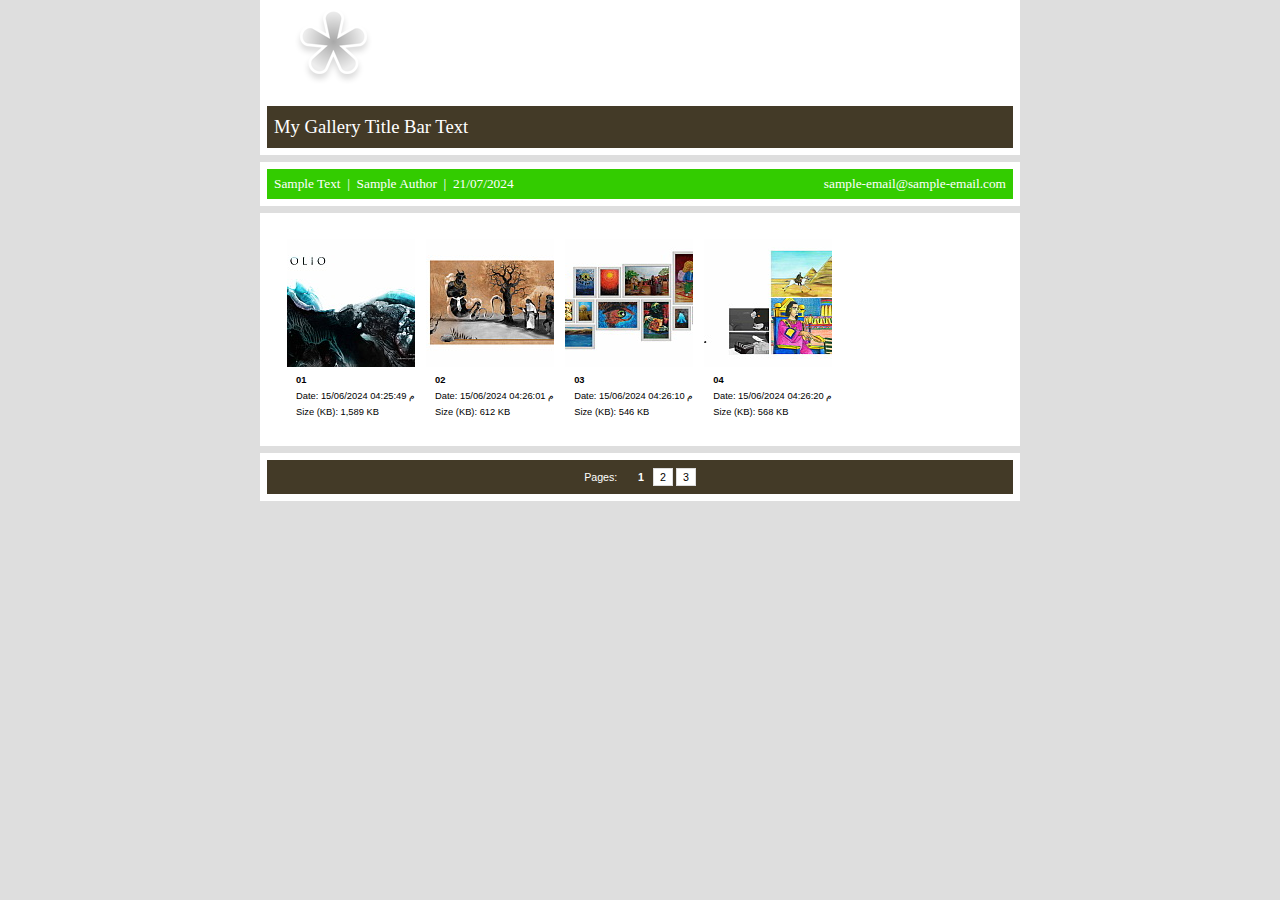
<file: index.html>
<!DOCTYPE html PUBLIC "-//W3C//DTD XHTML 1.0 Transitional//EN" "http://www.w3.org/TR/xhtml1/DTD/xhtml1-transitional.dtd">
<html xmlns="http://www.w3.org/1999/xhtml">
<head>
<meta http-equiv="Content-Type" content="text/html; charset=utf-8" />
<title>My Gallery Title Bar Text</title>
<link href="css/stylesheet.css" rel="stylesheet" type="text/css" />
</head>
<body>
<table width="100%" border="0" cellspacing="0" cellpadding="0">
<tr>
<td align="center" valign="middle">
<table width="760" border="0" cellspacing="0" cellpadding="0">
<tr>
<td align="center" valign="middle">
<div id="wrapper">
<div id="logohead">
<img src="images/logo/headerlogo.gif" />
</div>
<div id="pagehead">
<h1>My Gallery Title Bar Text</h1>
</div>
<div id="subhead">
<div class="left">Sample Text
						    				 | 
						    				Sample Author
						    				 | 
						    				21/07/2024</div>
<div class="right">
<a href="mailto:sample-email@sample-email.com">sample-email@sample-email.com</a>
</div>
<div class="clearer"> </div>
</div>
<div id="mainbox">
<table width="100%">
<caption>Thumbnail Image Table</caption>
<tr align="center" valign="top">
<td class="thumbtable">
<table border="0" cellspacing="0" cellpadding="0">
<tr>
<td align="center" valign="middle">
<div class="thumbcontainer">
<a href="pages/image/imagepage1.html">
<img src="images/thumbnail/01.JPG" border="0" width="128" height="128" />
</a>
<div class="thumbmeta">
<strong>01</strong>
<br />
											  		  	Date: 15/06/2024 04:25:49 م<br />Size (KB): 1,589 KB<br />
</div>
</div>
</td>
<td align="center" valign="middle">
<div class="thumbcontainer">
<a href="pages/image/imagepage2.html">
<img src="images/thumbnail/02.JPG" border="0" width="128" height="128" />
</a>
<div class="thumbmeta">
<strong>02</strong>
<br />
											  		  	Date: 15/06/2024 04:26:01 م<br />Size (KB): 612 KB<br />
</div>
</div>
</td>
<td align="center" valign="middle">
<div class="thumbcontainer">
<a href="pages/image/imagepage3.html">
<img src="images/thumbnail/03.JPG" border="0" width="128" height="128" />
</a>
<div class="thumbmeta">
<strong>03</strong>
<br />
											  		  	Date: 15/06/2024 04:26:10 م<br />Size (KB): 546 KB<br />
</div>
</div>
</td>
<td align="center" valign="middle">
<div class="thumbcontainer">
<a href="pages/image/imagepage4.html">
<img src="images/thumbnail/04.JPG" border="0" width="128" height="128" />
</a>
<div class="thumbmeta">
<strong>04</strong>
<br />
											  		  	Date: 15/06/2024 04:26:20 م<br />Size (KB): 568 KB<br />
</div>
</div>
</td>
</tr>
</table>
</td>
</tr>
</table>
</div>
<div class="paginate">Pages:     
						  <span class="this-page">1</span>
<a href="pages/thumbnail/thumbnailpage2.html">2</a>
<a href="pages/thumbnail/thumbnailpage3.html">3</a>
</div>
</div>
</td>
</tr>
</table>
</td>
</tr>
</table>
</body>
</html>
</file>
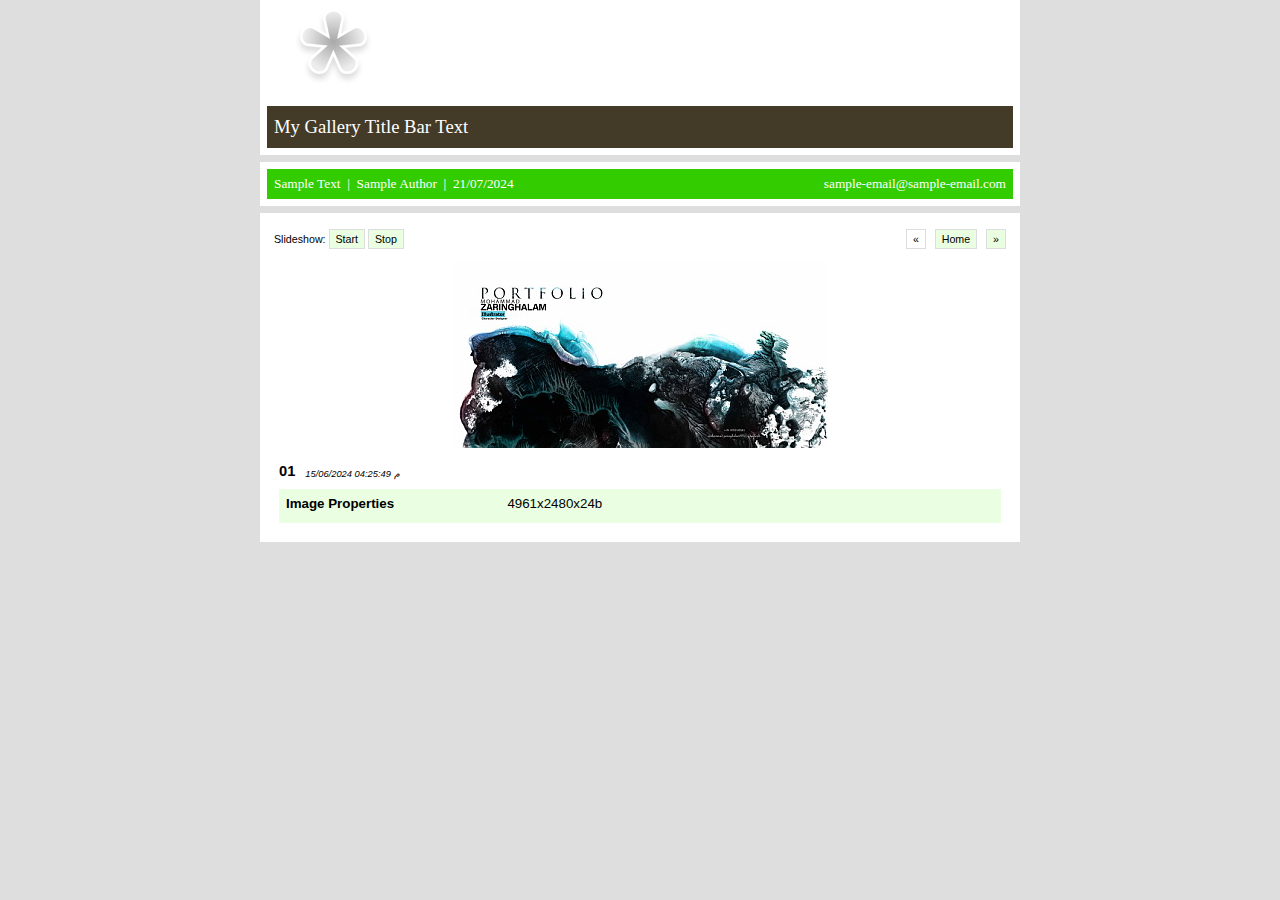
<file: pages/image/imagepage1.html>
<!DOCTYPE html PUBLIC "-//W3C//DTD XHTML 1.0 Transitional//EN" "http://www.w3.org/TR/xhtml1/DTD/xhtml1-transitional.dtd">
<html xmlns="http://www.w3.org/1999/xhtml">
<head>
<meta http-equiv="Content-Type" content="text/html; charset=utf-8" />
<title>My Gallery Title Bar Text</title>
<link href="../../css/stylesheet.css" rel="stylesheet" type="text/css" />
<script language="JavaScript1.1">
		var playing = 0
		var timeoutID = 0
		var slideShowNextLink = "../../pages/image/imagepage2.html"
		var slideShowDelay = 3000

		// Browser detection	
		var agt = navigator.userAgent.toLowerCase();
		var is_ie = (agt.indexOf("msie") != -1);

		if (location.href.indexOf("?") != -1) {
			urlQuery = location.href.split("?")
			playing = parseInt(urlQuery[1])
		}
		
		if (playing == 1) {
			startSlideShow()
		}
	
		function slideShow() {
			window.location.href = slideShowNextLink + "?" + "1"
			timeoutID = setInterval("slideShow()", slideShowDelay);
		}

		function startSlideShow() {
			clearTimeout(timeoutID)
			timeoutID = setInterval("slideShow()", slideShowDelay);
		}

		function stopSlideShow() {
			clearTimeout(timeoutID)
			if (is_ie) {
				fakeTimeoutID = setInterval("redirectDelay()", 0);
			}
			else {
				redirectDelay();
			}
		}
		
		function redirectDelay() {
			tempArray = window.location.href.split("?")
			window.location.href = tempArray[0]
		}
</script>
</head>
<body>
<table width="100%" border="0" cellspacing="0" cellpadding="0">
<tr>
<td align="center" valign="middle">
<table width="760" border="0" cellspacing="0" cellpadding="0">
<tr>
<td align="center" valign="middle">
<div id="wrapper">
<div id="logohead">
<img src="../../images/logo/headerlogo.gif" />
</div>
<div id="pagehead">
<h1>My Gallery Title Bar Text</h1>
</div>
<div id="subhead">
<div class="left">Sample Text
						    				 | 
						    				Sample Author
						    				 | 
						    				21/07/2024</div>
<div class="right">
<a href="mailto:sample-email@sample-email.com">sample-email@sample-email.com</a>
</div>
<div class="clearer"> </div>
</div>
<div id="mainbox">
<div class="imagenav">
<div class="left">Slideshow: <a href="javascript:void(0)" name="slideShowControl" onclick="startSlideShow()">Start</a> <a href="javascript:void(0)" name="slideShowControl" onclick="stopSlideShow()">Stop</a>
</div>
<div class="right">
<span class="this-page">«</span>  
										<a href="../../index.html">Home</a>  
						  			<a href="../../pages/image/imagepage2.html">»</a>
</div>
<div class="clearer"> </div>
</div>
<div id="mainimage">
<a href="../../images/fullsize/01.JPG">
<img src="../../images/image/01.JPG" width="375" height="187" />
</a>
</div>
<table width="100%" border="0" cellspacing="0" cellpadding="0">
<tr>
<td class="thumbtable">
<div class="metatitle">
<h2 class="metatitle1">01</h2>
<span class="metatitle2">15/06/2024 04:25:49 م</span>
<div class="clearer"> </div>
</div>
<div class="metabox">
<table cellspacing="0">
<tr>
<td width="70%">
<div class="metaitem">
<strong>Image Properties</strong>  </div>
</td>
<td>
<div class="metaitem">4961x2480x24b</div>
</td>
</tr>
</table>
</div>
</td>
</tr>
</table>
</div>
</div>
</td>
</tr>
</table>
</td>
</tr>
</table>
</body>
</html>
</file>
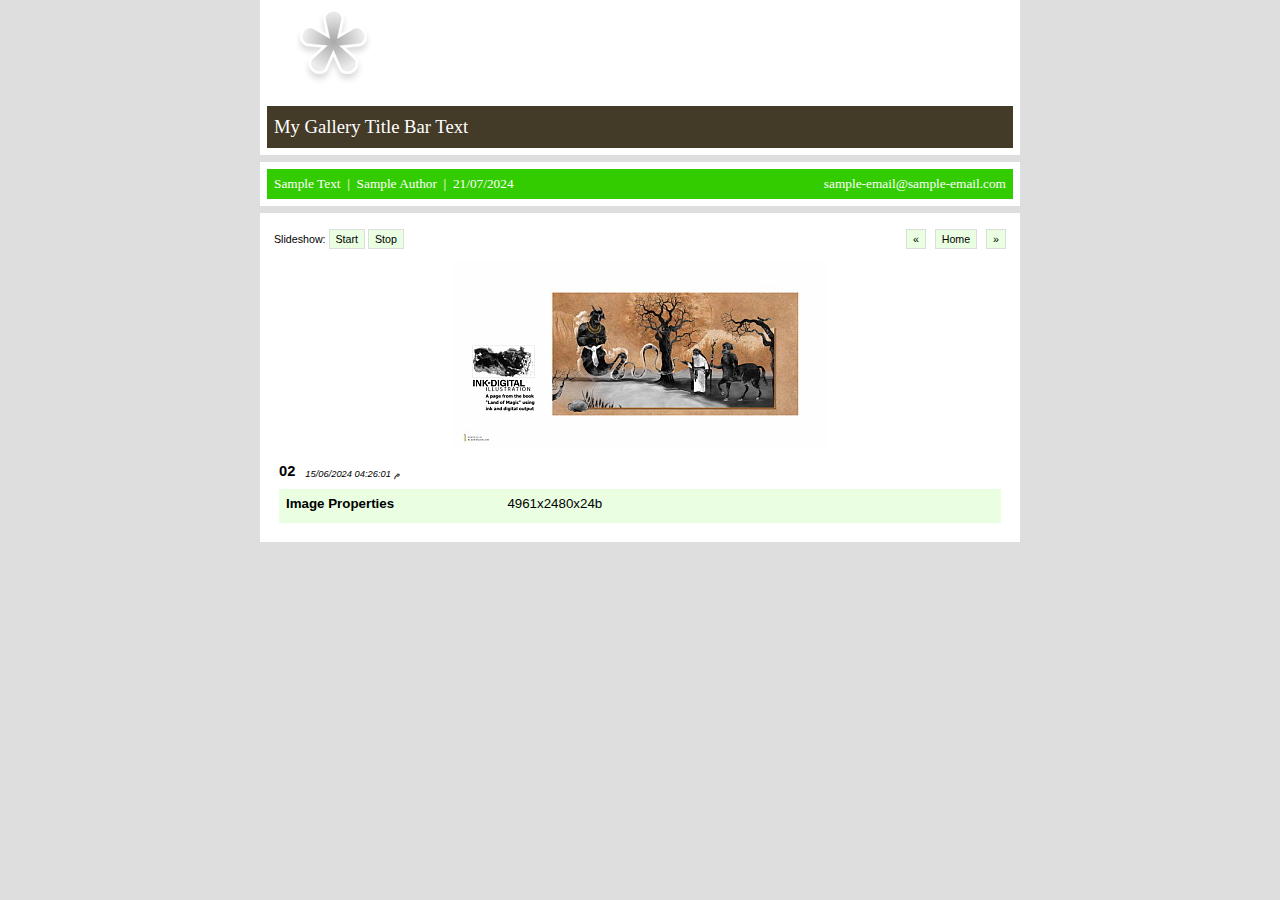
<file: pages/image/imagepage2.html>
<!DOCTYPE html PUBLIC "-//W3C//DTD XHTML 1.0 Transitional//EN" "http://www.w3.org/TR/xhtml1/DTD/xhtml1-transitional.dtd">
<html xmlns="http://www.w3.org/1999/xhtml">
<head>
<meta http-equiv="Content-Type" content="text/html; charset=utf-8" />
<title>My Gallery Title Bar Text</title>
<link href="../../css/stylesheet.css" rel="stylesheet" type="text/css" />
<script language="JavaScript1.1">
		var playing = 0
		var timeoutID = 0
		var slideShowNextLink = "../../pages/image/imagepage3.html"
		var slideShowDelay = 3000

		// Browser detection	
		var agt = navigator.userAgent.toLowerCase();
		var is_ie = (agt.indexOf("msie") != -1);

		if (location.href.indexOf("?") != -1) {
			urlQuery = location.href.split("?")
			playing = parseInt(urlQuery[1])
		}
		
		if (playing == 1) {
			startSlideShow()
		}
	
		function slideShow() {
			window.location.href = slideShowNextLink + "?" + "1"
			timeoutID = setInterval("slideShow()", slideShowDelay);
		}

		function startSlideShow() {
			clearTimeout(timeoutID)
			timeoutID = setInterval("slideShow()", slideShowDelay);
		}

		function stopSlideShow() {
			clearTimeout(timeoutID)
			if (is_ie) {
				fakeTimeoutID = setInterval("redirectDelay()", 0);
			}
			else {
				redirectDelay();
			}
		}
		
		function redirectDelay() {
			tempArray = window.location.href.split("?")
			window.location.href = tempArray[0]
		}
</script>
</head>
<body>
<table width="100%" border="0" cellspacing="0" cellpadding="0">
<tr>
<td align="center" valign="middle">
<table width="760" border="0" cellspacing="0" cellpadding="0">
<tr>
<td align="center" valign="middle">
<div id="wrapper">
<div id="logohead">
<img src="../../images/logo/headerlogo.gif" />
</div>
<div id="pagehead">
<h1>My Gallery Title Bar Text</h1>
</div>
<div id="subhead">
<div class="left">Sample Text
						    				 | 
						    				Sample Author
						    				 | 
						    				21/07/2024</div>
<div class="right">
<a href="mailto:sample-email@sample-email.com">sample-email@sample-email.com</a>
</div>
<div class="clearer"> </div>
</div>
<div id="mainbox">
<div class="imagenav">
<div class="left">Slideshow: <a href="javascript:void(0)" name="slideShowControl" onclick="startSlideShow()">Start</a> <a href="javascript:void(0)" name="slideShowControl" onclick="stopSlideShow()">Stop</a>
</div>
<div class="right">
<a href="../../pages/image/imagepage1.html">«</a>  
										<a href="../../index.html">Home</a>  
						  			<a href="../../pages/image/imagepage3.html">»</a>
</div>
<div class="clearer"> </div>
</div>
<div id="mainimage">
<a href="../../images/fullsize/02.JPG">
<img src="../../images/image/02.JPG" width="375" height="187" />
</a>
</div>
<table width="100%" border="0" cellspacing="0" cellpadding="0">
<tr>
<td class="thumbtable">
<div class="metatitle">
<h2 class="metatitle1">02</h2>
<span class="metatitle2">15/06/2024 04:26:01 م</span>
<div class="clearer"> </div>
</div>
<div class="metabox">
<table cellspacing="0">
<tr>
<td width="70%">
<div class="metaitem">
<strong>Image Properties</strong>  </div>
</td>
<td>
<div class="metaitem">4961x2480x24b</div>
</td>
</tr>
</table>
</div>
</td>
</tr>
</table>
</div>
</div>
</td>
</tr>
</table>
</td>
</tr>
</table>
</body>
</html>
</file>
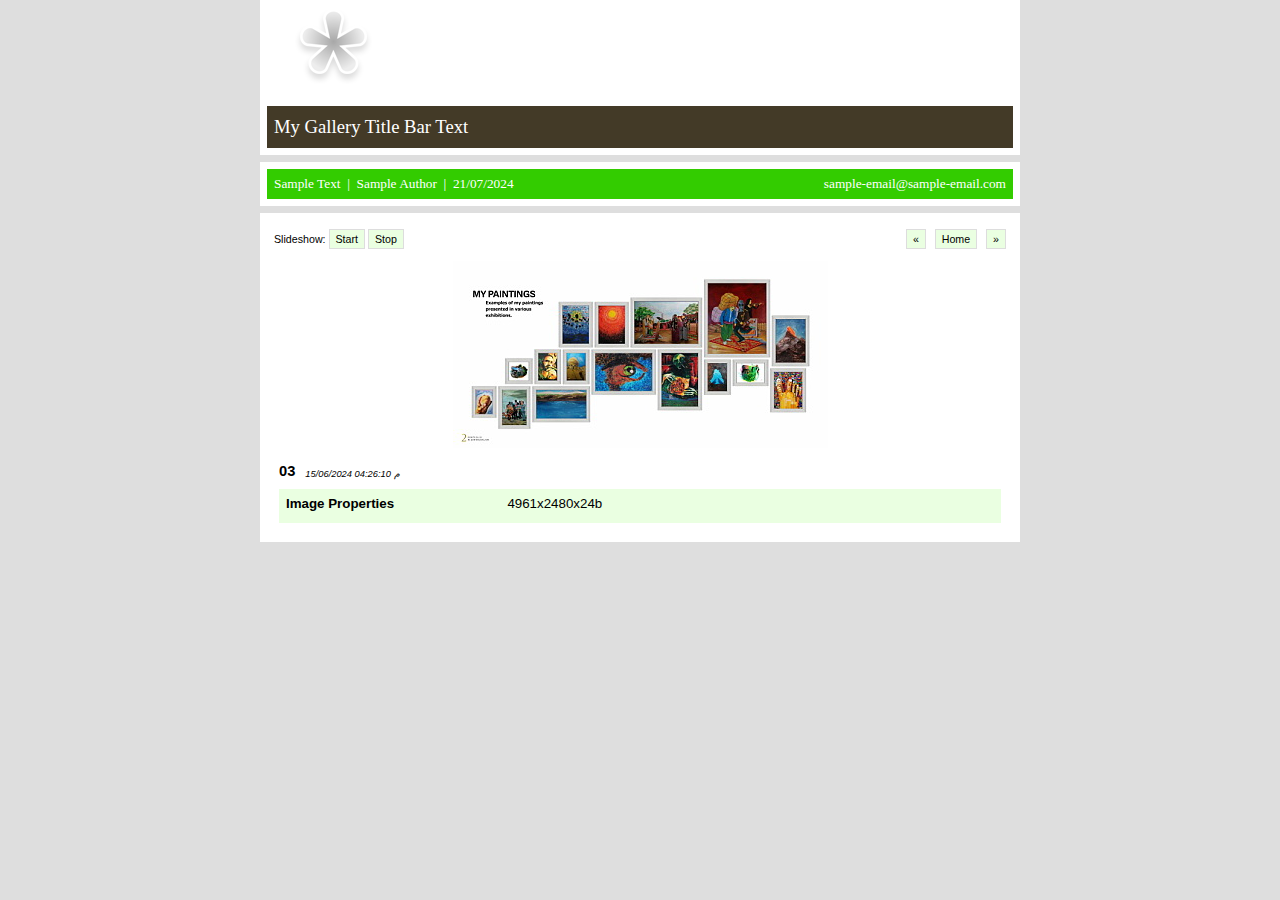
<file: pages/image/imagepage3.html>
<!DOCTYPE html PUBLIC "-//W3C//DTD XHTML 1.0 Transitional//EN" "http://www.w3.org/TR/xhtml1/DTD/xhtml1-transitional.dtd">
<html xmlns="http://www.w3.org/1999/xhtml">
<head>
<meta http-equiv="Content-Type" content="text/html; charset=utf-8" />
<title>My Gallery Title Bar Text</title>
<link href="../../css/stylesheet.css" rel="stylesheet" type="text/css" />
<script language="JavaScript1.1">
		var playing = 0
		var timeoutID = 0
		var slideShowNextLink = "../../pages/image/imagepage4.html"
		var slideShowDelay = 3000

		// Browser detection	
		var agt = navigator.userAgent.toLowerCase();
		var is_ie = (agt.indexOf("msie") != -1);

		if (location.href.indexOf("?") != -1) {
			urlQuery = location.href.split("?")
			playing = parseInt(urlQuery[1])
		}
		
		if (playing == 1) {
			startSlideShow()
		}
	
		function slideShow() {
			window.location.href = slideShowNextLink + "?" + "1"
			timeoutID = setInterval("slideShow()", slideShowDelay);
		}

		function startSlideShow() {
			clearTimeout(timeoutID)
			timeoutID = setInterval("slideShow()", slideShowDelay);
		}

		function stopSlideShow() {
			clearTimeout(timeoutID)
			if (is_ie) {
				fakeTimeoutID = setInterval("redirectDelay()", 0);
			}
			else {
				redirectDelay();
			}
		}
		
		function redirectDelay() {
			tempArray = window.location.href.split("?")
			window.location.href = tempArray[0]
		}
</script>
</head>
<body>
<table width="100%" border="0" cellspacing="0" cellpadding="0">
<tr>
<td align="center" valign="middle">
<table width="760" border="0" cellspacing="0" cellpadding="0">
<tr>
<td align="center" valign="middle">
<div id="wrapper">
<div id="logohead">
<img src="../../images/logo/headerlogo.gif" />
</div>
<div id="pagehead">
<h1>My Gallery Title Bar Text</h1>
</div>
<div id="subhead">
<div class="left">Sample Text
						    				 | 
						    				Sample Author
						    				 | 
						    				21/07/2024</div>
<div class="right">
<a href="mailto:sample-email@sample-email.com">sample-email@sample-email.com</a>
</div>
<div class="clearer"> </div>
</div>
<div id="mainbox">
<div class="imagenav">
<div class="left">Slideshow: <a href="javascript:void(0)" name="slideShowControl" onclick="startSlideShow()">Start</a> <a href="javascript:void(0)" name="slideShowControl" onclick="stopSlideShow()">Stop</a>
</div>
<div class="right">
<a href="../../pages/image/imagepage2.html">«</a>  
										<a href="../../index.html">Home</a>  
						  			<a href="../../pages/image/imagepage4.html">»</a>
</div>
<div class="clearer"> </div>
</div>
<div id="mainimage">
<a href="../../images/fullsize/03.JPG">
<img src="../../images/image/03.JPG" width="375" height="187" />
</a>
</div>
<table width="100%" border="0" cellspacing="0" cellpadding="0">
<tr>
<td class="thumbtable">
<div class="metatitle">
<h2 class="metatitle1">03</h2>
<span class="metatitle2">15/06/2024 04:26:10 م</span>
<div class="clearer"> </div>
</div>
<div class="metabox">
<table cellspacing="0">
<tr>
<td width="70%">
<div class="metaitem">
<strong>Image Properties</strong>  </div>
</td>
<td>
<div class="metaitem">4961x2480x24b</div>
</td>
</tr>
</table>
</div>
</td>
</tr>
</table>
</div>
</div>
</td>
</tr>
</table>
</td>
</tr>
</table>
</body>
</html>
</file>
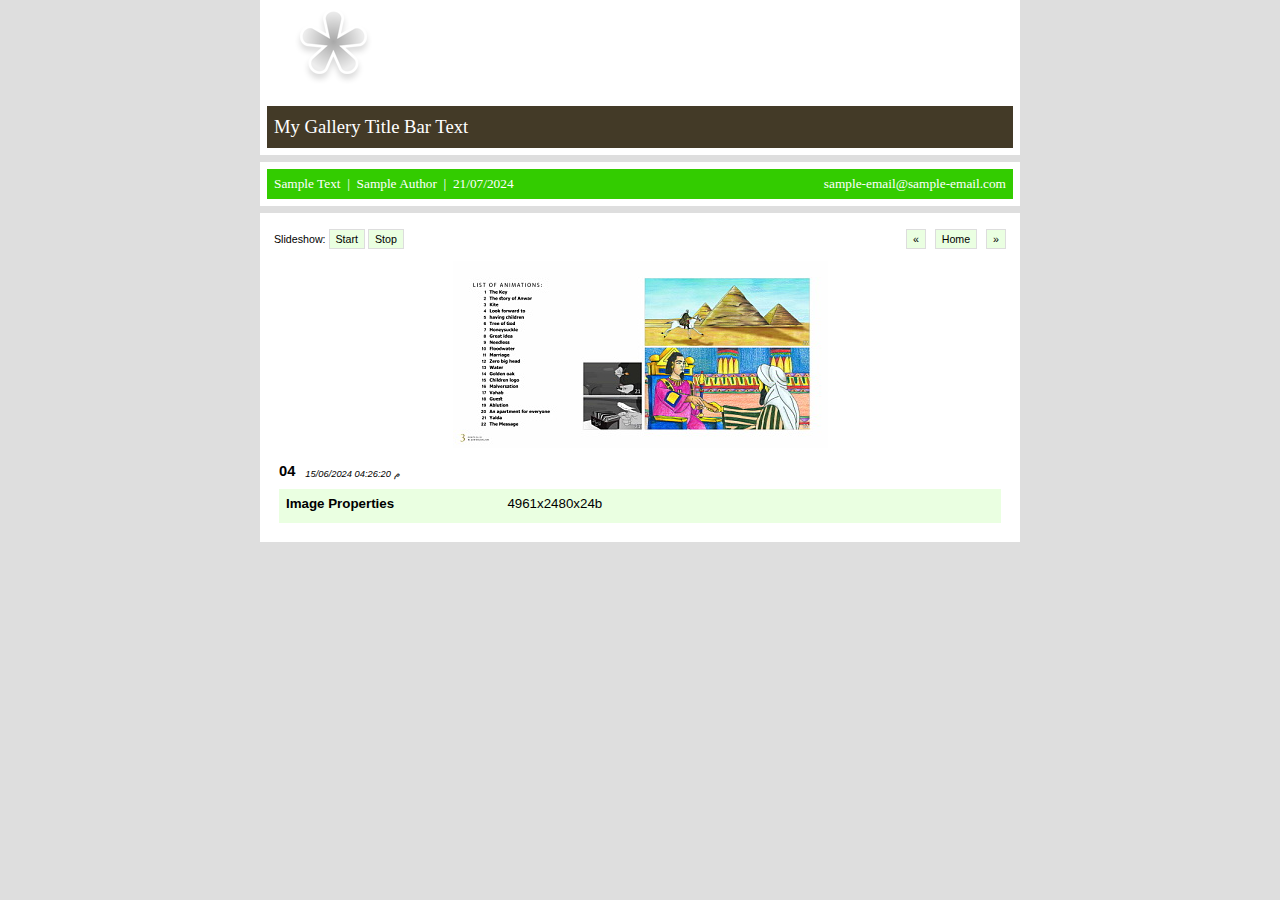
<file: pages/image/imagepage4.html>
<!DOCTYPE html PUBLIC "-//W3C//DTD XHTML 1.0 Transitional//EN" "http://www.w3.org/TR/xhtml1/DTD/xhtml1-transitional.dtd">
<html xmlns="http://www.w3.org/1999/xhtml">
<head>
<meta http-equiv="Content-Type" content="text/html; charset=utf-8" />
<title>My Gallery Title Bar Text</title>
<link href="../../css/stylesheet.css" rel="stylesheet" type="text/css" />
<script language="JavaScript1.1">
		var playing = 0
		var timeoutID = 0
		var slideShowNextLink = "../../pages/image/imagepage5.html"
		var slideShowDelay = 3000

		// Browser detection	
		var agt = navigator.userAgent.toLowerCase();
		var is_ie = (agt.indexOf("msie") != -1);

		if (location.href.indexOf("?") != -1) {
			urlQuery = location.href.split("?")
			playing = parseInt(urlQuery[1])
		}
		
		if (playing == 1) {
			startSlideShow()
		}
	
		function slideShow() {
			window.location.href = slideShowNextLink + "?" + "1"
			timeoutID = setInterval("slideShow()", slideShowDelay);
		}

		function startSlideShow() {
			clearTimeout(timeoutID)
			timeoutID = setInterval("slideShow()", slideShowDelay);
		}

		function stopSlideShow() {
			clearTimeout(timeoutID)
			if (is_ie) {
				fakeTimeoutID = setInterval("redirectDelay()", 0);
			}
			else {
				redirectDelay();
			}
		}
		
		function redirectDelay() {
			tempArray = window.location.href.split("?")
			window.location.href = tempArray[0]
		}
</script>
</head>
<body>
<table width="100%" border="0" cellspacing="0" cellpadding="0">
<tr>
<td align="center" valign="middle">
<table width="760" border="0" cellspacing="0" cellpadding="0">
<tr>
<td align="center" valign="middle">
<div id="wrapper">
<div id="logohead">
<img src="../../images/logo/headerlogo.gif" />
</div>
<div id="pagehead">
<h1>My Gallery Title Bar Text</h1>
</div>
<div id="subhead">
<div class="left">Sample Text
						    				 | 
						    				Sample Author
						    				 | 
						    				21/07/2024</div>
<div class="right">
<a href="mailto:sample-email@sample-email.com">sample-email@sample-email.com</a>
</div>
<div class="clearer"> </div>
</div>
<div id="mainbox">
<div class="imagenav">
<div class="left">Slideshow: <a href="javascript:void(0)" name="slideShowControl" onclick="startSlideShow()">Start</a> <a href="javascript:void(0)" name="slideShowControl" onclick="stopSlideShow()">Stop</a>
</div>
<div class="right">
<a href="../../pages/image/imagepage3.html">«</a>  
										<a href="../../index.html">Home</a>  
						  			<a href="../../pages/image/imagepage5.html">»</a>
</div>
<div class="clearer"> </div>
</div>
<div id="mainimage">
<a href="../../images/fullsize/04.JPG">
<img src="../../images/image/04.JPG" width="375" height="187" />
</a>
</div>
<table width="100%" border="0" cellspacing="0" cellpadding="0">
<tr>
<td class="thumbtable">
<div class="metatitle">
<h2 class="metatitle1">04</h2>
<span class="metatitle2">15/06/2024 04:26:20 م</span>
<div class="clearer"> </div>
</div>
<div class="metabox">
<table cellspacing="0">
<tr>
<td width="70%">
<div class="metaitem">
<strong>Image Properties</strong>  </div>
</td>
<td>
<div class="metaitem">4961x2480x24b</div>
</td>
</tr>
</table>
</div>
</td>
</tr>
</table>
</div>
</div>
</td>
</tr>
</table>
</td>
</tr>
</table>
</body>
</html>
</file>
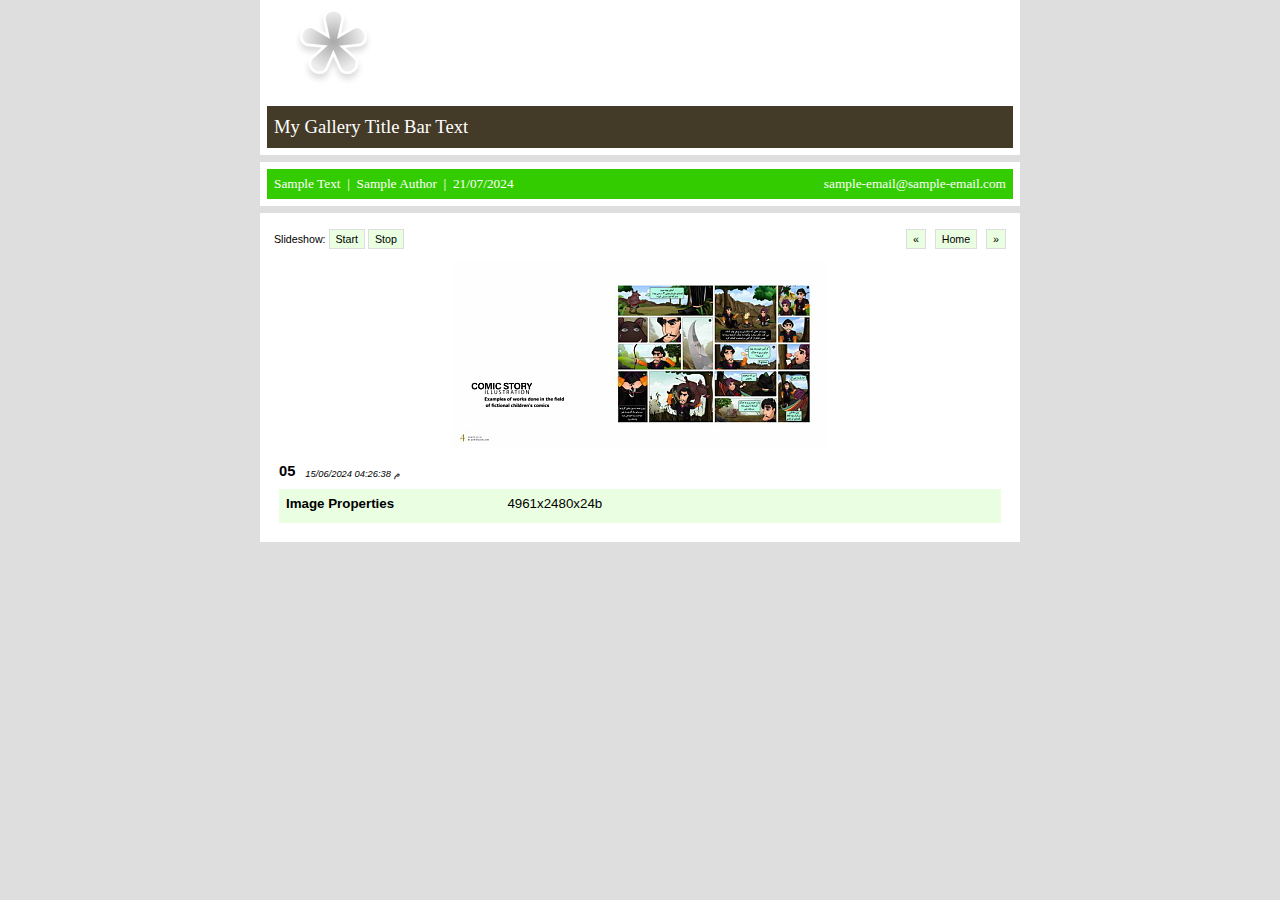
<file: pages/image/imagepage5.html>
<!DOCTYPE html PUBLIC "-//W3C//DTD XHTML 1.0 Transitional//EN" "http://www.w3.org/TR/xhtml1/DTD/xhtml1-transitional.dtd">
<html xmlns="http://www.w3.org/1999/xhtml">
<head>
<meta http-equiv="Content-Type" content="text/html; charset=utf-8" />
<title>My Gallery Title Bar Text</title>
<link href="../../css/stylesheet.css" rel="stylesheet" type="text/css" />
<script language="JavaScript1.1">
		var playing = 0
		var timeoutID = 0
		var slideShowNextLink = "../../pages/image/imagepage6.html"
		var slideShowDelay = 3000

		// Browser detection	
		var agt = navigator.userAgent.toLowerCase();
		var is_ie = (agt.indexOf("msie") != -1);

		if (location.href.indexOf("?") != -1) {
			urlQuery = location.href.split("?")
			playing = parseInt(urlQuery[1])
		}
		
		if (playing == 1) {
			startSlideShow()
		}
	
		function slideShow() {
			window.location.href = slideShowNextLink + "?" + "1"
			timeoutID = setInterval("slideShow()", slideShowDelay);
		}

		function startSlideShow() {
			clearTimeout(timeoutID)
			timeoutID = setInterval("slideShow()", slideShowDelay);
		}

		function stopSlideShow() {
			clearTimeout(timeoutID)
			if (is_ie) {
				fakeTimeoutID = setInterval("redirectDelay()", 0);
			}
			else {
				redirectDelay();
			}
		}
		
		function redirectDelay() {
			tempArray = window.location.href.split("?")
			window.location.href = tempArray[0]
		}
</script>
</head>
<body>
<table width="100%" border="0" cellspacing="0" cellpadding="0">
<tr>
<td align="center" valign="middle">
<table width="760" border="0" cellspacing="0" cellpadding="0">
<tr>
<td align="center" valign="middle">
<div id="wrapper">
<div id="logohead">
<img src="../../images/logo/headerlogo.gif" />
</div>
<div id="pagehead">
<h1>My Gallery Title Bar Text</h1>
</div>
<div id="subhead">
<div class="left">Sample Text
						    				 | 
						    				Sample Author
						    				 | 
						    				21/07/2024</div>
<div class="right">
<a href="mailto:sample-email@sample-email.com">sample-email@sample-email.com</a>
</div>
<div class="clearer"> </div>
</div>
<div id="mainbox">
<div class="imagenav">
<div class="left">Slideshow: <a href="javascript:void(0)" name="slideShowControl" onclick="startSlideShow()">Start</a> <a href="javascript:void(0)" name="slideShowControl" onclick="stopSlideShow()">Stop</a>
</div>
<div class="right">
<a href="../../pages/image/imagepage4.html">«</a>  
										<a href="../../index.html">Home</a>  
						  			<a href="../../pages/image/imagepage6.html">»</a>
</div>
<div class="clearer"> </div>
</div>
<div id="mainimage">
<a href="../../images/fullsize/05.JPG">
<img src="../../images/image/05.JPG" width="375" height="187" />
</a>
</div>
<table width="100%" border="0" cellspacing="0" cellpadding="0">
<tr>
<td class="thumbtable">
<div class="metatitle">
<h2 class="metatitle1">05</h2>
<span class="metatitle2">15/06/2024 04:26:38 م</span>
<div class="clearer"> </div>
</div>
<div class="metabox">
<table cellspacing="0">
<tr>
<td width="70%">
<div class="metaitem">
<strong>Image Properties</strong>  </div>
</td>
<td>
<div class="metaitem">4961x2480x24b</div>
</td>
</tr>
</table>
</div>
</td>
</tr>
</table>
</div>
</div>
</td>
</tr>
</table>
</td>
</tr>
</table>
</body>
</html>
</file>
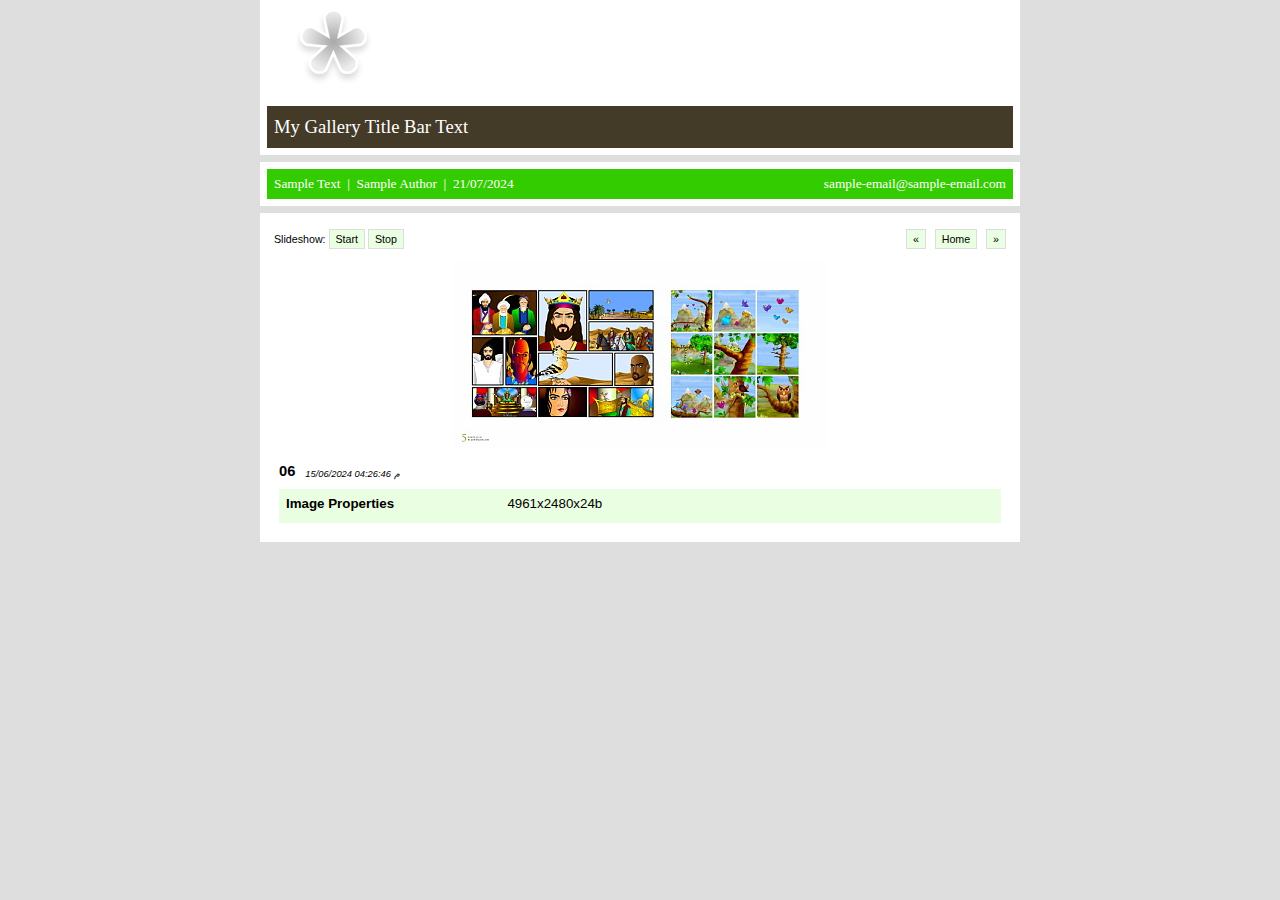
<file: pages/image/imagepage6.html>
<!DOCTYPE html PUBLIC "-//W3C//DTD XHTML 1.0 Transitional//EN" "http://www.w3.org/TR/xhtml1/DTD/xhtml1-transitional.dtd">
<html xmlns="http://www.w3.org/1999/xhtml">
<head>
<meta http-equiv="Content-Type" content="text/html; charset=utf-8" />
<title>My Gallery Title Bar Text</title>
<link href="../../css/stylesheet.css" rel="stylesheet" type="text/css" />
<script language="JavaScript1.1">
		var playing = 0
		var timeoutID = 0
		var slideShowNextLink = "../../pages/image/imagepage7.html"
		var slideShowDelay = 3000

		// Browser detection	
		var agt = navigator.userAgent.toLowerCase();
		var is_ie = (agt.indexOf("msie") != -1);

		if (location.href.indexOf("?") != -1) {
			urlQuery = location.href.split("?")
			playing = parseInt(urlQuery[1])
		}
		
		if (playing == 1) {
			startSlideShow()
		}
	
		function slideShow() {
			window.location.href = slideShowNextLink + "?" + "1"
			timeoutID = setInterval("slideShow()", slideShowDelay);
		}

		function startSlideShow() {
			clearTimeout(timeoutID)
			timeoutID = setInterval("slideShow()", slideShowDelay);
		}

		function stopSlideShow() {
			clearTimeout(timeoutID)
			if (is_ie) {
				fakeTimeoutID = setInterval("redirectDelay()", 0);
			}
			else {
				redirectDelay();
			}
		}
		
		function redirectDelay() {
			tempArray = window.location.href.split("?")
			window.location.href = tempArray[0]
		}
</script>
</head>
<body>
<table width="100%" border="0" cellspacing="0" cellpadding="0">
<tr>
<td align="center" valign="middle">
<table width="760" border="0" cellspacing="0" cellpadding="0">
<tr>
<td align="center" valign="middle">
<div id="wrapper">
<div id="logohead">
<img src="../../images/logo/headerlogo.gif" />
</div>
<div id="pagehead">
<h1>My Gallery Title Bar Text</h1>
</div>
<div id="subhead">
<div class="left">Sample Text
						    				 | 
						    				Sample Author
						    				 | 
						    				21/07/2024</div>
<div class="right">
<a href="mailto:sample-email@sample-email.com">sample-email@sample-email.com</a>
</div>
<div class="clearer"> </div>
</div>
<div id="mainbox">
<div class="imagenav">
<div class="left">Slideshow: <a href="javascript:void(0)" name="slideShowControl" onclick="startSlideShow()">Start</a> <a href="javascript:void(0)" name="slideShowControl" onclick="stopSlideShow()">Stop</a>
</div>
<div class="right">
<a href="../../pages/image/imagepage5.html">«</a>  
										<a href="../../index.html">Home</a>  
						  			<a href="../../pages/image/imagepage7.html">»</a>
</div>
<div class="clearer"> </div>
</div>
<div id="mainimage">
<a href="../../images/fullsize/06.JPG">
<img src="../../images/image/06.JPG" width="375" height="187" />
</a>
</div>
<table width="100%" border="0" cellspacing="0" cellpadding="0">
<tr>
<td class="thumbtable">
<div class="metatitle">
<h2 class="metatitle1">06</h2>
<span class="metatitle2">15/06/2024 04:26:46 م</span>
<div class="clearer"> </div>
</div>
<div class="metabox">
<table cellspacing="0">
<tr>
<td width="70%">
<div class="metaitem">
<strong>Image Properties</strong>  </div>
</td>
<td>
<div class="metaitem">4961x2480x24b</div>
</td>
</tr>
</table>
</div>
</td>
</tr>
</table>
</div>
</div>
</td>
</tr>
</table>
</td>
</tr>
</table>
</body>
</html>
</file>
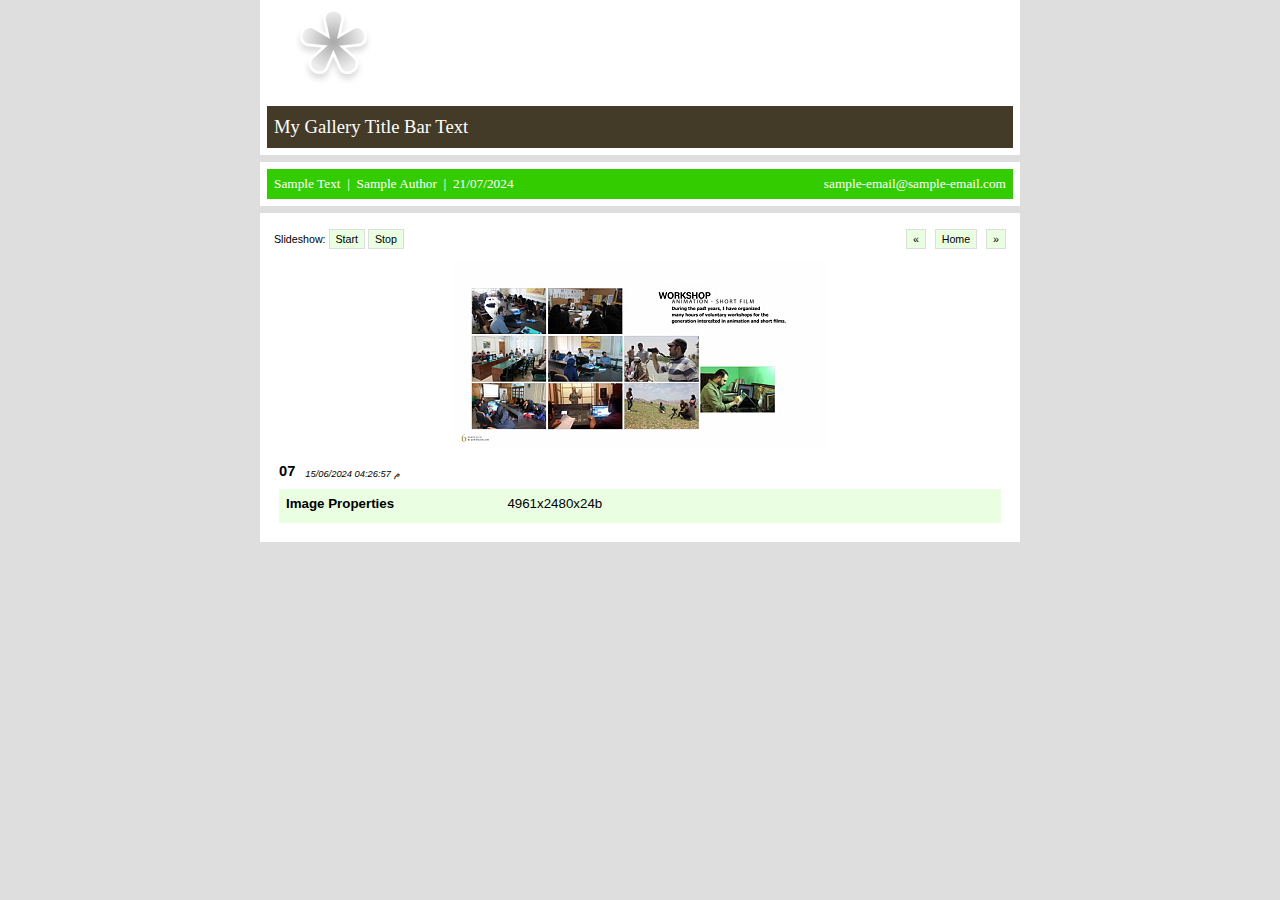
<file: pages/image/imagepage7.html>
<!DOCTYPE html PUBLIC "-//W3C//DTD XHTML 1.0 Transitional//EN" "http://www.w3.org/TR/xhtml1/DTD/xhtml1-transitional.dtd">
<html xmlns="http://www.w3.org/1999/xhtml">
<head>
<meta http-equiv="Content-Type" content="text/html; charset=utf-8" />
<title>My Gallery Title Bar Text</title>
<link href="../../css/stylesheet.css" rel="stylesheet" type="text/css" />
<script language="JavaScript1.1">
		var playing = 0
		var timeoutID = 0
		var slideShowNextLink = "../../pages/image/imagepage8.html"
		var slideShowDelay = 3000

		// Browser detection	
		var agt = navigator.userAgent.toLowerCase();
		var is_ie = (agt.indexOf("msie") != -1);

		if (location.href.indexOf("?") != -1) {
			urlQuery = location.href.split("?")
			playing = parseInt(urlQuery[1])
		}
		
		if (playing == 1) {
			startSlideShow()
		}
	
		function slideShow() {
			window.location.href = slideShowNextLink + "?" + "1"
			timeoutID = setInterval("slideShow()", slideShowDelay);
		}

		function startSlideShow() {
			clearTimeout(timeoutID)
			timeoutID = setInterval("slideShow()", slideShowDelay);
		}

		function stopSlideShow() {
			clearTimeout(timeoutID)
			if (is_ie) {
				fakeTimeoutID = setInterval("redirectDelay()", 0);
			}
			else {
				redirectDelay();
			}
		}
		
		function redirectDelay() {
			tempArray = window.location.href.split("?")
			window.location.href = tempArray[0]
		}
</script>
</head>
<body>
<table width="100%" border="0" cellspacing="0" cellpadding="0">
<tr>
<td align="center" valign="middle">
<table width="760" border="0" cellspacing="0" cellpadding="0">
<tr>
<td align="center" valign="middle">
<div id="wrapper">
<div id="logohead">
<img src="../../images/logo/headerlogo.gif" />
</div>
<div id="pagehead">
<h1>My Gallery Title Bar Text</h1>
</div>
<div id="subhead">
<div class="left">Sample Text
						    				 | 
						    				Sample Author
						    				 | 
						    				21/07/2024</div>
<div class="right">
<a href="mailto:sample-email@sample-email.com">sample-email@sample-email.com</a>
</div>
<div class="clearer"> </div>
</div>
<div id="mainbox">
<div class="imagenav">
<div class="left">Slideshow: <a href="javascript:void(0)" name="slideShowControl" onclick="startSlideShow()">Start</a> <a href="javascript:void(0)" name="slideShowControl" onclick="stopSlideShow()">Stop</a>
</div>
<div class="right">
<a href="../../pages/image/imagepage6.html">«</a>  
										<a href="../../index.html">Home</a>  
						  			<a href="../../pages/image/imagepage8.html">»</a>
</div>
<div class="clearer"> </div>
</div>
<div id="mainimage">
<a href="../../images/fullsize/07.JPG">
<img src="../../images/image/07.JPG" width="375" height="187" />
</a>
</div>
<table width="100%" border="0" cellspacing="0" cellpadding="0">
<tr>
<td class="thumbtable">
<div class="metatitle">
<h2 class="metatitle1">07</h2>
<span class="metatitle2">15/06/2024 04:26:57 م</span>
<div class="clearer"> </div>
</div>
<div class="metabox">
<table cellspacing="0">
<tr>
<td width="70%">
<div class="metaitem">
<strong>Image Properties</strong>  </div>
</td>
<td>
<div class="metaitem">4961x2480x24b</div>
</td>
</tr>
</table>
</div>
</td>
</tr>
</table>
</div>
</div>
</td>
</tr>
</table>
</td>
</tr>
</table>
</body>
</html>
</file>
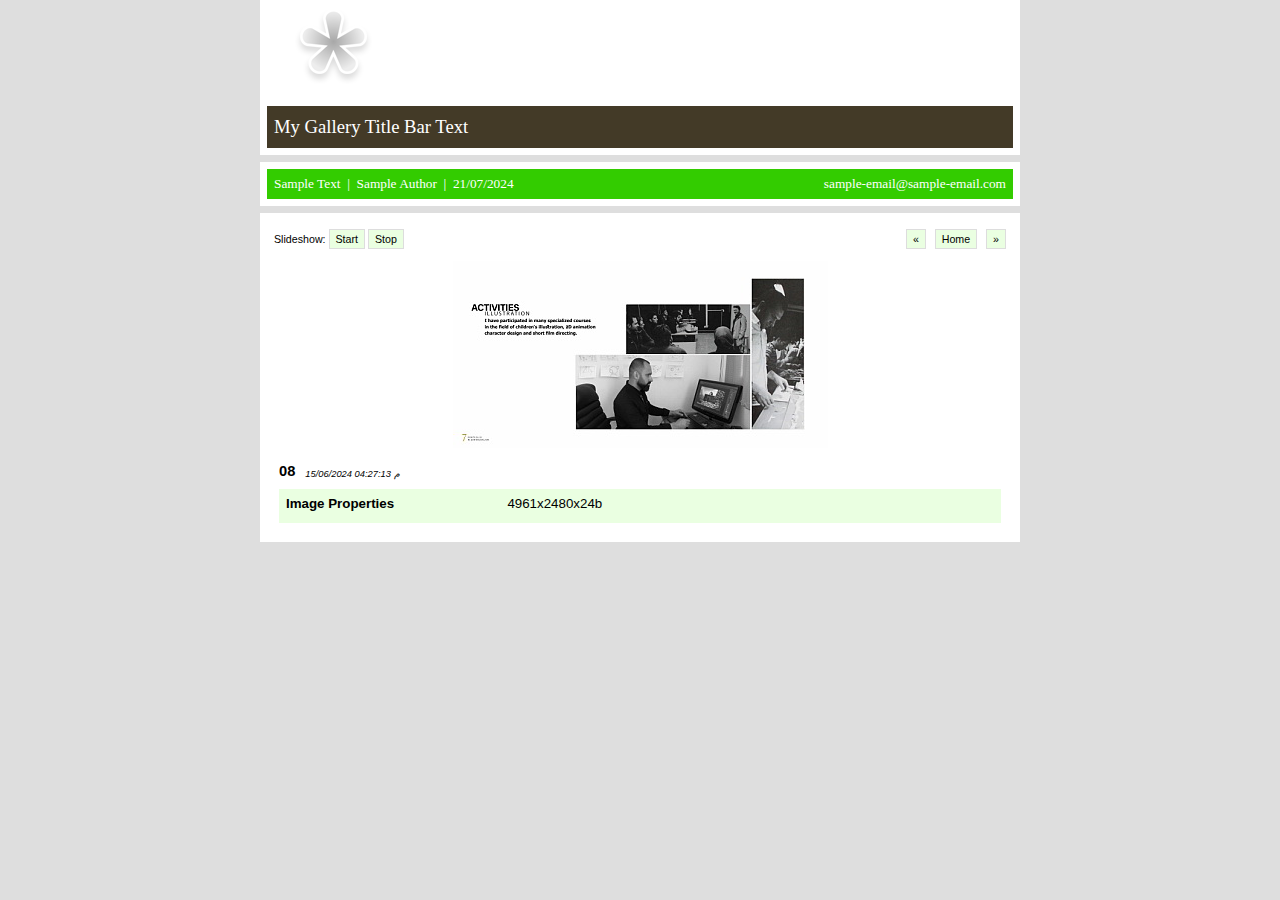
<file: pages/image/imagepage8.html>
<!DOCTYPE html PUBLIC "-//W3C//DTD XHTML 1.0 Transitional//EN" "http://www.w3.org/TR/xhtml1/DTD/xhtml1-transitional.dtd">
<html xmlns="http://www.w3.org/1999/xhtml">
<head>
<meta http-equiv="Content-Type" content="text/html; charset=utf-8" />
<title>My Gallery Title Bar Text</title>
<link href="../../css/stylesheet.css" rel="stylesheet" type="text/css" />
<script language="JavaScript1.1">
		var playing = 0
		var timeoutID = 0
		var slideShowNextLink = "../../pages/image/imagepage9.html"
		var slideShowDelay = 3000

		// Browser detection	
		var agt = navigator.userAgent.toLowerCase();
		var is_ie = (agt.indexOf("msie") != -1);

		if (location.href.indexOf("?") != -1) {
			urlQuery = location.href.split("?")
			playing = parseInt(urlQuery[1])
		}
		
		if (playing == 1) {
			startSlideShow()
		}
	
		function slideShow() {
			window.location.href = slideShowNextLink + "?" + "1"
			timeoutID = setInterval("slideShow()", slideShowDelay);
		}

		function startSlideShow() {
			clearTimeout(timeoutID)
			timeoutID = setInterval("slideShow()", slideShowDelay);
		}

		function stopSlideShow() {
			clearTimeout(timeoutID)
			if (is_ie) {
				fakeTimeoutID = setInterval("redirectDelay()", 0);
			}
			else {
				redirectDelay();
			}
		}
		
		function redirectDelay() {
			tempArray = window.location.href.split("?")
			window.location.href = tempArray[0]
		}
</script>
</head>
<body>
<table width="100%" border="0" cellspacing="0" cellpadding="0">
<tr>
<td align="center" valign="middle">
<table width="760" border="0" cellspacing="0" cellpadding="0">
<tr>
<td align="center" valign="middle">
<div id="wrapper">
<div id="logohead">
<img src="../../images/logo/headerlogo.gif" />
</div>
<div id="pagehead">
<h1>My Gallery Title Bar Text</h1>
</div>
<div id="subhead">
<div class="left">Sample Text
						    				 | 
						    				Sample Author
						    				 | 
						    				21/07/2024</div>
<div class="right">
<a href="mailto:sample-email@sample-email.com">sample-email@sample-email.com</a>
</div>
<div class="clearer"> </div>
</div>
<div id="mainbox">
<div class="imagenav">
<div class="left">Slideshow: <a href="javascript:void(0)" name="slideShowControl" onclick="startSlideShow()">Start</a> <a href="javascript:void(0)" name="slideShowControl" onclick="stopSlideShow()">Stop</a>
</div>
<div class="right">
<a href="../../pages/image/imagepage7.html">«</a>  
										<a href="../../index.html">Home</a>  
						  			<a href="../../pages/image/imagepage9.html">»</a>
</div>
<div class="clearer"> </div>
</div>
<div id="mainimage">
<a href="../../images/fullsize/08.JPG">
<img src="../../images/image/08.JPG" width="375" height="187" />
</a>
</div>
<table width="100%" border="0" cellspacing="0" cellpadding="0">
<tr>
<td class="thumbtable">
<div class="metatitle">
<h2 class="metatitle1">08</h2>
<span class="metatitle2">15/06/2024 04:27:13 م</span>
<div class="clearer"> </div>
</div>
<div class="metabox">
<table cellspacing="0">
<tr>
<td width="70%">
<div class="metaitem">
<strong>Image Properties</strong>  </div>
</td>
<td>
<div class="metaitem">4961x2480x24b</div>
</td>
</tr>
</table>
</div>
</td>
</tr>
</table>
</div>
</div>
</td>
</tr>
</table>
</td>
</tr>
</table>
</body>
</html>
</file>
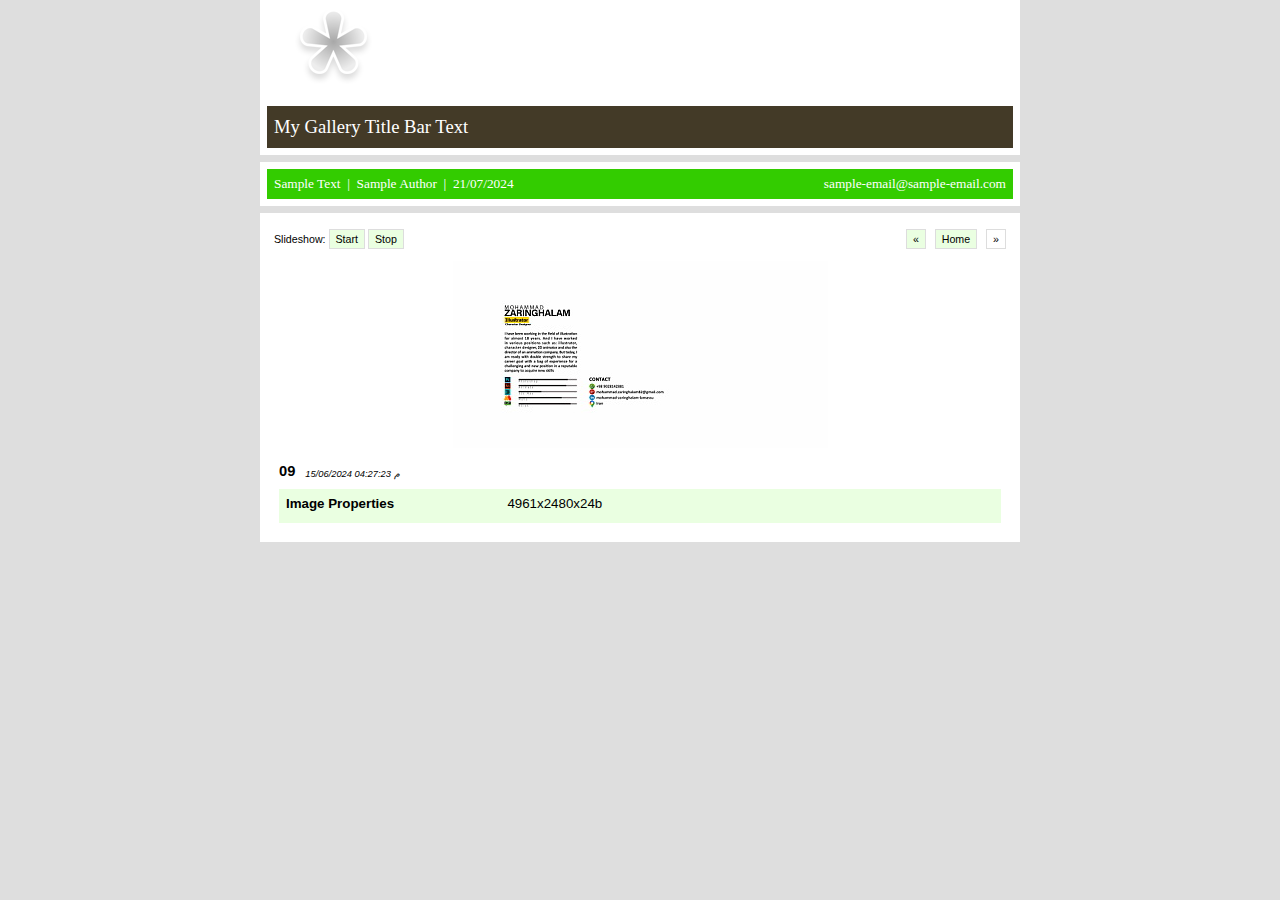
<file: pages/image/imagepage9.html>
<!DOCTYPE html PUBLIC "-//W3C//DTD XHTML 1.0 Transitional//EN" "http://www.w3.org/TR/xhtml1/DTD/xhtml1-transitional.dtd">
<html xmlns="http://www.w3.org/1999/xhtml">
<head>
<meta http-equiv="Content-Type" content="text/html; charset=utf-8" />
<title>My Gallery Title Bar Text</title>
<link href="../../css/stylesheet.css" rel="stylesheet" type="text/css" />
<script language="JavaScript1.1">
		var playing = 0
		var timeoutID = 0
		var slideShowNextLink = "../../pages/image/imagepage1.html"
		var slideShowDelay = 3000

		// Browser detection	
		var agt = navigator.userAgent.toLowerCase();
		var is_ie = (agt.indexOf("msie") != -1);

		if (location.href.indexOf("?") != -1) {
			urlQuery = location.href.split("?")
			playing = parseInt(urlQuery[1])
		}
		
		if (playing == 1) {
			startSlideShow()
		}
	
		function slideShow() {
			window.location.href = slideShowNextLink + "?" + "1"
			timeoutID = setInterval("slideShow()", slideShowDelay);
		}

		function startSlideShow() {
			clearTimeout(timeoutID)
			timeoutID = setInterval("slideShow()", slideShowDelay);
		}

		function stopSlideShow() {
			clearTimeout(timeoutID)
			if (is_ie) {
				fakeTimeoutID = setInterval("redirectDelay()", 0);
			}
			else {
				redirectDelay();
			}
		}
		
		function redirectDelay() {
			tempArray = window.location.href.split("?")
			window.location.href = tempArray[0]
		}
</script>
</head>
<body>
<table width="100%" border="0" cellspacing="0" cellpadding="0">
<tr>
<td align="center" valign="middle">
<table width="760" border="0" cellspacing="0" cellpadding="0">
<tr>
<td align="center" valign="middle">
<div id="wrapper">
<div id="logohead">
<img src="../../images/logo/headerlogo.gif" />
</div>
<div id="pagehead">
<h1>My Gallery Title Bar Text</h1>
</div>
<div id="subhead">
<div class="left">Sample Text
						    				 | 
						    				Sample Author
						    				 | 
						    				21/07/2024</div>
<div class="right">
<a href="mailto:sample-email@sample-email.com">sample-email@sample-email.com</a>
</div>
<div class="clearer"> </div>
</div>
<div id="mainbox">
<div class="imagenav">
<div class="left">Slideshow: <a href="javascript:void(0)" name="slideShowControl" onclick="startSlideShow()">Start</a> <a href="javascript:void(0)" name="slideShowControl" onclick="stopSlideShow()">Stop</a>
</div>
<div class="right">
<a href="../../pages/image/imagepage8.html">«</a>  
										<a href="../../index.html">Home</a>  
						  			<span class="this-page">»</span>
</div>
<div class="clearer"> </div>
</div>
<div id="mainimage">
<a href="../../images/fullsize/09.JPG">
<img src="../../images/image/09.JPG" width="375" height="187" />
</a>
</div>
<table width="100%" border="0" cellspacing="0" cellpadding="0">
<tr>
<td class="thumbtable">
<div class="metatitle">
<h2 class="metatitle1">09</h2>
<span class="metatitle2">15/06/2024 04:27:23 م</span>
<div class="clearer"> </div>
</div>
<div class="metabox">
<table cellspacing="0">
<tr>
<td width="70%">
<div class="metaitem">
<strong>Image Properties</strong>  </div>
</td>
<td>
<div class="metaitem">4961x2480x24b</div>
</td>
</tr>
</table>
</div>
</td>
</tr>
</table>
</div>
</div>
</td>
</tr>
</table>
</td>
</tr>
</table>
</body>
</html>
</file>
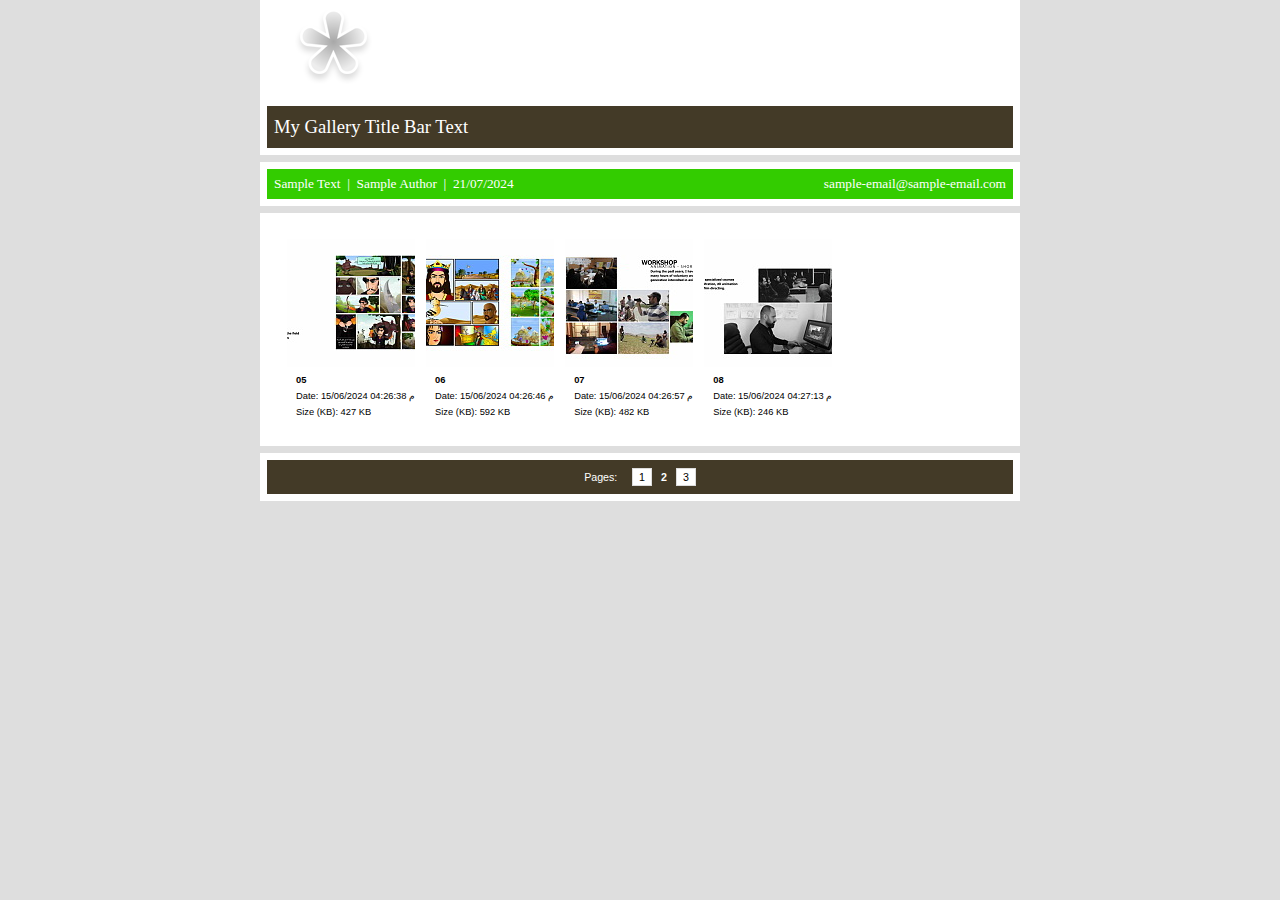
<file: pages/thumbnail/thumbnailpage2.html>
<!DOCTYPE html PUBLIC "-//W3C//DTD XHTML 1.0 Transitional//EN" "http://www.w3.org/TR/xhtml1/DTD/xhtml1-transitional.dtd">
<html xmlns="http://www.w3.org/1999/xhtml">
<head>
<meta http-equiv="Content-Type" content="text/html; charset=utf-8" />
<title>My Gallery Title Bar Text</title>
<link href="../../css/stylesheet.css" rel="stylesheet" type="text/css" />
</head>
<body>
<table width="100%" border="0" cellspacing="0" cellpadding="0">
<tr>
<td align="center" valign="middle">
<table width="760" border="0" cellspacing="0" cellpadding="0">
<tr>
<td align="center" valign="middle">
<div id="wrapper">
<div id="logohead">
<img src="../../images/logo/headerlogo.gif" />
</div>
<div id="pagehead">
<h1>My Gallery Title Bar Text</h1>
</div>
<div id="subhead">
<div class="left">Sample Text
						    				 | 
						    				Sample Author
						    				 | 
						    				21/07/2024</div>
<div class="right">
<a href="mailto:sample-email@sample-email.com">sample-email@sample-email.com</a>
</div>
<div class="clearer"> </div>
</div>
<div id="mainbox">
<table width="100%">
<caption>Thumbnail Image Table</caption>
<tr align="center" valign="top">
<td class="thumbtable">
<table border="0" cellspacing="0" cellpadding="0">
<tr>
<td align="center" valign="middle">
<div class="thumbcontainer">
<a href="../../pages/image/imagepage5.html">
<img src="../../images/thumbnail/05.JPG" border="0" width="128" height="128" />
</a>
<div class="thumbmeta">
<strong>05</strong>
<br />
											  		  	Date: 15/06/2024 04:26:38 م<br />Size (KB): 427 KB<br />
</div>
</div>
</td>
<td align="center" valign="middle">
<div class="thumbcontainer">
<a href="../../pages/image/imagepage6.html">
<img src="../../images/thumbnail/06.JPG" border="0" width="128" height="128" />
</a>
<div class="thumbmeta">
<strong>06</strong>
<br />
											  		  	Date: 15/06/2024 04:26:46 م<br />Size (KB): 592 KB<br />
</div>
</div>
</td>
<td align="center" valign="middle">
<div class="thumbcontainer">
<a href="../../pages/image/imagepage7.html">
<img src="../../images/thumbnail/07.JPG" border="0" width="128" height="128" />
</a>
<div class="thumbmeta">
<strong>07</strong>
<br />
											  		  	Date: 15/06/2024 04:26:57 م<br />Size (KB): 482 KB<br />
</div>
</div>
</td>
<td align="center" valign="middle">
<div class="thumbcontainer">
<a href="../../pages/image/imagepage8.html">
<img src="../../images/thumbnail/08.JPG" border="0" width="128" height="128" />
</a>
<div class="thumbmeta">
<strong>08</strong>
<br />
											  		  	Date: 15/06/2024 04:27:13 م<br />Size (KB): 246 KB<br />
</div>
</div>
</td>
</tr>
</table>
</td>
</tr>
</table>
</div>
<div class="paginate">Pages:     
						  <a href="../../index.html">1</a>
<span class="this-page">2</span>
<a href="../../pages/thumbnail/thumbnailpage3.html">3</a>
</div>
</div>
</td>
</tr>
</table>
</td>
</tr>
</table>
</body>
</html>
</file>
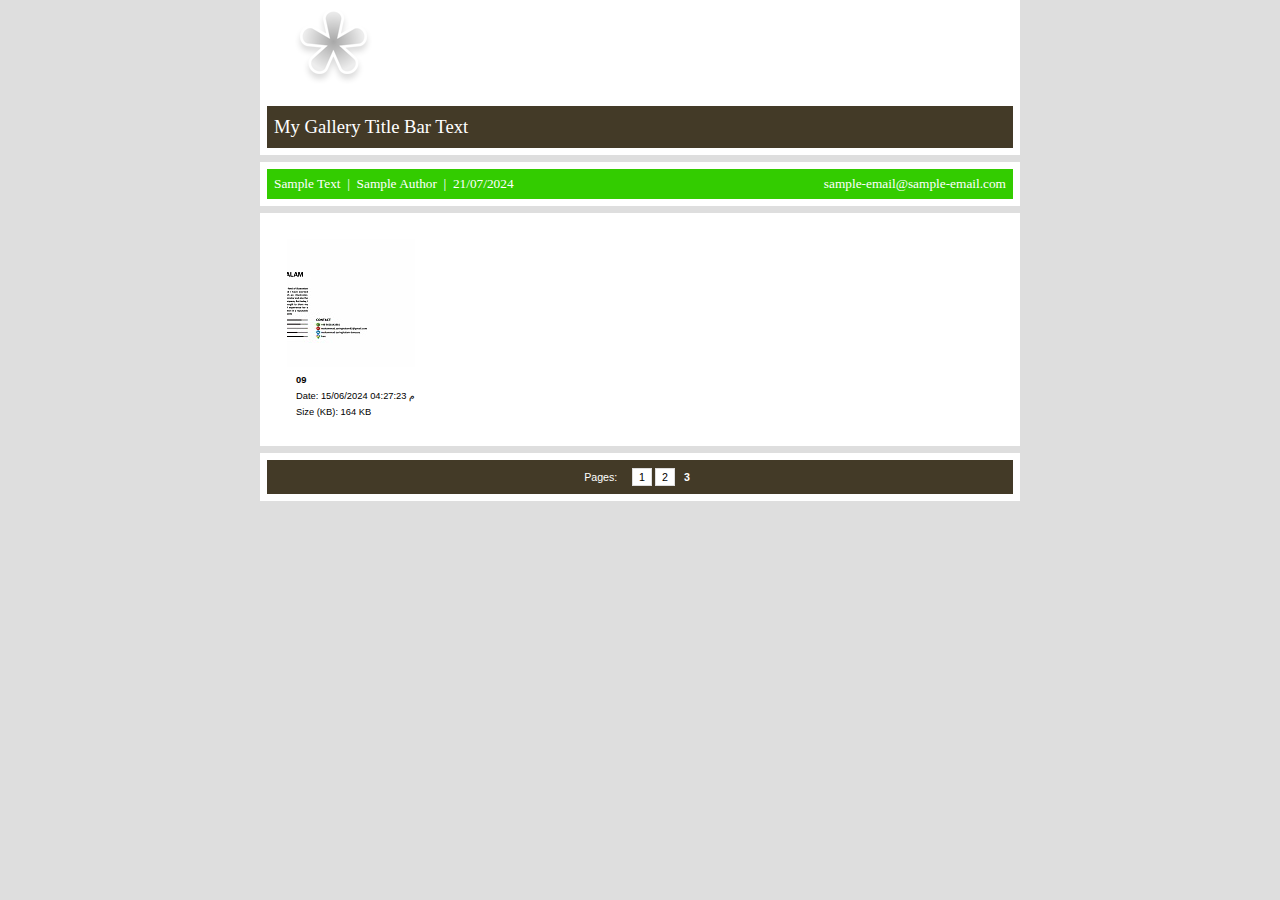
<file: pages/thumbnail/thumbnailpage3.html>
<!DOCTYPE html PUBLIC "-//W3C//DTD XHTML 1.0 Transitional//EN" "http://www.w3.org/TR/xhtml1/DTD/xhtml1-transitional.dtd">
<html xmlns="http://www.w3.org/1999/xhtml">
<head>
<meta http-equiv="Content-Type" content="text/html; charset=utf-8" />
<title>My Gallery Title Bar Text</title>
<link href="../../css/stylesheet.css" rel="stylesheet" type="text/css" />
</head>
<body>
<table width="100%" border="0" cellspacing="0" cellpadding="0">
<tr>
<td align="center" valign="middle">
<table width="760" border="0" cellspacing="0" cellpadding="0">
<tr>
<td align="center" valign="middle">
<div id="wrapper">
<div id="logohead">
<img src="../../images/logo/headerlogo.gif" />
</div>
<div id="pagehead">
<h1>My Gallery Title Bar Text</h1>
</div>
<div id="subhead">
<div class="left">Sample Text
						    				 | 
						    				Sample Author
						    				 | 
						    				21/07/2024</div>
<div class="right">
<a href="mailto:sample-email@sample-email.com">sample-email@sample-email.com</a>
</div>
<div class="clearer"> </div>
</div>
<div id="mainbox">
<table width="100%">
<caption>Thumbnail Image Table</caption>
<tr align="center" valign="top">
<td class="thumbtable">
<table border="0" cellspacing="0" cellpadding="0">
<tr>
<td align="center" valign="middle">
<div class="thumbcontainer">
<a href="../../pages/image/imagepage9.html">
<img src="../../images/thumbnail/09.JPG" border="0" width="128" height="128" />
</a>
<div class="thumbmeta">
<strong>09</strong>
<br />
											  		  	Date: 15/06/2024 04:27:23 م<br />Size (KB): 164 KB<br />
</div>
</div>
</td>
</tr>
</table>
</td>
</tr>
</table>
</div>
<div class="paginate">Pages:     
						  <a href="../../index.html">1</a>
<a href="../../pages/thumbnail/thumbnailpage2.html">2</a>
<span class="this-page">3</span>
</div>
</div>
</td>
</tr>
</table>
</td>
</tr>
</table>
</body>
</html>
</file>
<file: css/stylesheet.css>
/* CSS
--------------------------------------------------*/
body {
	background: #DEDEDE;
	color: #000000;
	font-family: Verdana, Helvetica, sans-serif;
	font-size: 10pt;
	margin: 0;
	padding: 0;
}

body,h1,h2,h3,h4,h5,h6,p,form,fieldset {
	margin: 0;
	padding: 0;
	font-family: Verdana, Helvetica, sans-serif;
}

/* Links
--------------------------------------------------*/
a {
	text-decoration: underline;
	color: #000000;
}

a:hover {
	text-decoration: none;
	color: #000000;
}

a img {
	border: none;
}

/* IDs
--------------------------------------------------*/
#wrapper {
	background: transparent;
	padding: 0;
	margin: 0 auto;
	text-align: center;
}

#logohead {
	background: #FFFFFF;
	text-align: left;
	padding: 10px;
}

#logofoot {
	background: #FFFFFF;
	text-align: left;
	padding: 10px;
}

#pagehead {
	background: #433A27;
	color: #FFFFFF;
	padding: 10px 7px 10px 7px;
	border: 7px solid #FFFFFF;
	text-align: left;
}

#pagehead p {
	line-height: 13pt;
}

#subhead {
	background: #33CC00;
	color: #FFFFFF;
	font-size: 10pt;
	font-family: "Georgia", Times, serif;
	padding: 7px;
	border: 7px solid #FFFFFF;
	text-align: left;
	margin: 7px 0;
}

#subhead a {
	color: #FFFFFF;
	text-decoration: none;
}

#subhead a:hover {
	color: #FFFFFF;
	text-decoration: underline;
}

#subfoot {
	background: #33CC00;
	color: #FFFFFF;
	font-size: 10pt;
	font-family: "Georgia", Times, serif;
	padding: 7px;
	border: 7px solid #FFFFFF;
	text-align: left;
	margin: 7px 0;
}

#subfoot a {
	color: #FFFFFF;
	text-decoration: none;
}

#subfoot a:hover {
	color: #FFFFFF;
	text-decoration: underline;
}

#mainbox {
	background: #FFFFFF;
	color: #000000;
	padding: 7px;
	border: 7px solid #FFFFFF;
	margin: 7px 0;
}

#pagefoot {
	background: transparent;
	color: #000000;
	margin-top: -20px;
	margin-bottom: 10px;
	font-size: 9pt;
}

#pagefoot strong, #pagehead strong {
	font-size: 11pt;
}

#mainimage {
	margin: 0;
	padding: 0;
	text-align: center;
}

#mainimage img {
	margin-bottom: 10px;
	background: #FFFFFF;
	padding: 0;
}

#altmainimage {
	padding: 10px 0 10px 0;
	margin: 0 0 10px 0;
	width: 740px;
	overflow: auto;
	text-align: center;
}

/* Classes
--------------------------------------------------*/
.low {
	display: none;
}

.smalltext {
	font-size: 8pt;
}

.clearer {
	clear: both;
	line-height: 0;
}

.left {
	float: left;
	clear: right;
	background: transparent;
}

.right {
	float: right;
	background: transparent;
}

.center {
	text-align: center;
	margin: 0 auto;
}

.sep {
	line-height: 0px;
	height: 1px;
	border: none;
	background: #a2c0df;
	color: #a2c0df;
	margin: 0;
	padding: 0;
}

.seppad {
	line-height: 0px;
	height: 1px;
	border: none;
	background: #a2c0df;
	color: #a2c0df;
	margin: 10px 0 10px 0;
	padding: 0;
}

.metatitle {
	margin-bottom: 10px;
}

.metatitle1 {
	font-size: 11pt;
	font-weight: bold;
	margin: 0;
	padding: 0;
	font-family: "Arial", Helvetica, sans-serif;
	color: #000000;
	float: left;
	margin-right: 8px;
}

.metatitle1 a {
	text-decoration: none;
}

.metatitle1 a:hover {
	color: #7ba9c4;
}

.metatitle2 {
	color: #000000;
	font-family: "Verdana", Helvetica, sans-serif;	
	font-size: 7pt;
	font-style: italic;
	margin-left: 2px;
	margin-top: 0.5em;
	float: left;
}

.metatitle3 {
	float: right;
}

.metatitle4 {
	float: left;
}

.metaitem {
	margin-bottom: 4px;
}

.thumbcontainer {                                         
	padding: 5px;                                           
	height: auto;                                           
	display: table-cell;                                    
}                                                         

.thumbmeta {
	background: #FFFFFF;
	color: #000000;
	font-family: "Verdana", Helvetica, sans-serif;	
	font-size: 7pt;
	margin-top: 5px;
	text-align: left;
	line-height: 12pt;
	padding-left: 10px;
}

.metabox {
	background: #EAFFE1;
	color: #000000;
	font-family: "Verdana", Helvetica, sans-serif;	
	font-size: 10pt;
	padding: 7px;
	text-align: left;
	line-height: 12pt;
	margin: 0 auto;
	height: 1px;
}

html > body .metabox {
	height: auto;
}

.paginate {
	color: #FFFFFF;
	font-family: "Verdana", Helvetica, sans-serif;
	font-size: 8pt;
  padding: 11px 7px 11px 7px;
	margin: 0px;
	text-align: center;
	background: #433A27;
	border: 7px solid #FFFFFF;
}

.paginate a {
	padding: 2px 6px;
	border: solid 1px #DDDDDD;
	background: #FFFFFF;
	color: #000000;
	text-decoration: none;
}

.paginate .this-page {
	padding: 2px 6px;
	border-color: #999999;
	font-weight: bold;
	font-size: 8pt;
	color: #FFFFFF;
	vertical-align: top;
	background: transparent;
}

.paginate a:hover {
	color: #000000;
	background: #EFEFEF;
	border-color: #E6E6FA;
	text-decoration: none;
}

.imagenav .left, .imagenav .right {
	padding: 6px 0;
}

.imagenav {
	color: #000000;
	margin-bottom: 10px;
	font-size: 8pt;
	text-align: center;
	font-family: "Verdana", Helvetica, sans-serif;	
}

.imagenav a {
	color: #000000;
	padding: 3px 6px;
	border: solid 1px #DDDDDD;
	background: #EAFFE1;
	text-decoration: none;
}

.imagenav a:hover {
	color: #000000;
	background: #F9FFE1;
	border-color: #E6E6FA;
	text-decoration: none;
}

.imagenav .this-page {
	padding: 3px 6px;
	border: solid 1px #DDDDDD;
	background: #FFFFFF;
	text-decoration: none;
}

.headimage {
	position: relative;
	top: -8px;
	left: -6px;
}

html > body .headimage {
	position: relative;
	top: -12px;
	left: -8px;
}

.slide {
	background: #ffeec5;
	padding: 7px;
	margin-right: 10px;
}

.nav {
	background: #ffeec5;
	padding: 7px;
}

/* Headings
--------------------------------------------------*/
h1 {
	font-size: 14pt;
	color: #FFFFFF;
	text-align: left;
	font-weight: normal;
	font-family: "Georgia", Times, serif;
}

/* Images
--------------------------------------------------*/
/* Tables
--------------------------------------------------*/
caption {
	display: none;
}

table{
	margin: 0;
	padding: 0;
	border: 0;
}

td {
	padding: 0;
	margin: 0;
}

td.thumbtable {
	text-align: center;
	padding: 5px;
}
</file>
